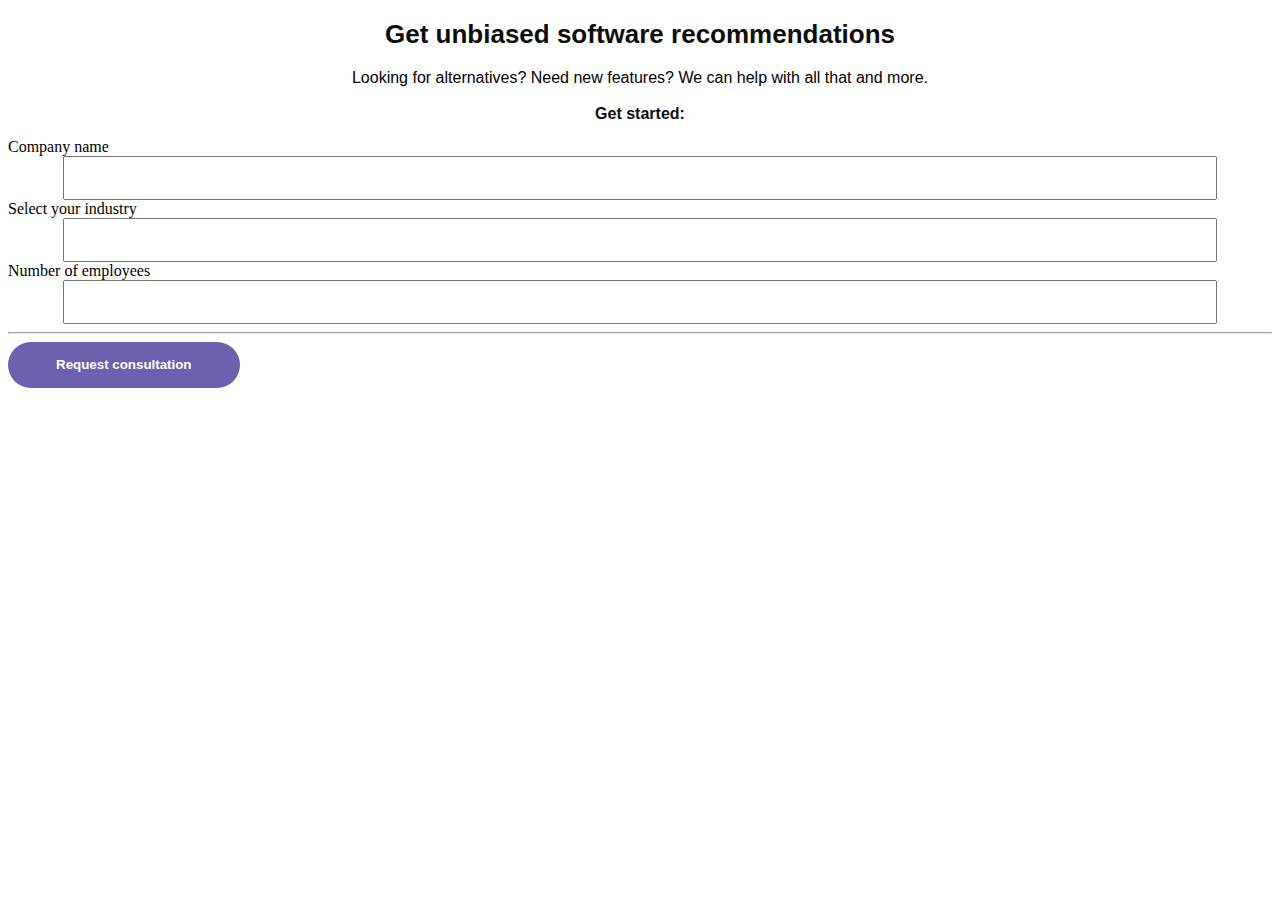
<file: index.html>
<!DOCTYPE html>
<html lang="en">
<head>
    <meta charset="UTF-8">
    <meta name="viewport" content="width=device-width, initial-scale=1.0">
    <title>A</title>
    <link rel="stylesheet" href="./style.css">
</head>
<body>
    <h1 class="test-modal-title">Get unbiased software recommendations</h1>
    <p>Looking for alternatives? Need new features? We can help with all that and more.</p>
    <h2 class="test-subheader">Get started:</h2>
    <form id="no-answer">
        Company name
        <input id="first">
        Select your industry
        <input id="industry">
        Number of employees
        <input id="employee-nums">
    </input>
    </form>
    <hr>
    <button class="test-btn">Request consultation</button>
</body>
</html>
</file>
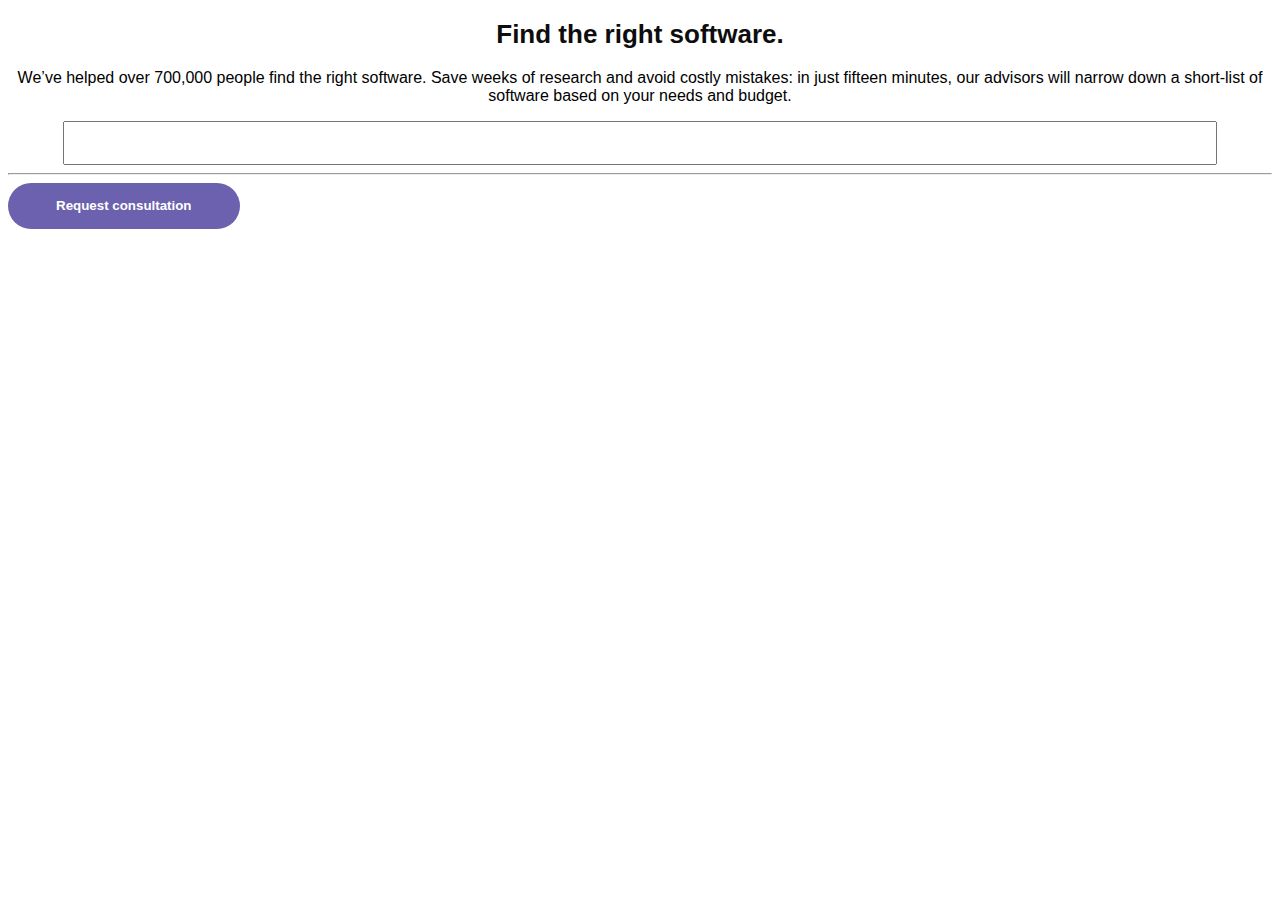
<file: no.html>
<!DOCTYPE html>
<html lang="en">
<head>
    <meta charset="UTF-8">
    <meta name="viewport" content="width=device-width, initial-scale=1.0">
    <title>Document</title>
    <link rel="stylesheet" href="./style.css">
</head>

<body>
    <h1 class="test-modal-title">Find the right software.</h1>
    <p>We’ve helped over 700,000 people find the right software. Save weeks of research and avoid costly mistakes: in just fifteen minutes, our advisors will narrow down a short-list of software based on your needs and budget.</p>
    <form id="no-answer">
        <input name="first" class=".test-form-modal">
        
    </input>
    </form>
    <hr>
    <button class="test-btn">Request consultation</button>
</body>
</html>
</file>
<file: style.css>
h1, h2, p { 
    font-family: 'Nunito Sans','Helvetica Neue Light','Helvetica Neue',Helvetica,Arial,'Lucida Grande',sans-serif;
    text-align: center;
}

.test-btn {
    font-family: 'Nunito Sans','Helvetica Neue Light','Helvetica Neue',Helvetica,Arial,'Lucida Grande',sans-serif;
    line-height: 46px;
    background: #6b61ae;
    box-shadow: none;
    border-radius: 100px;
    padding: 0 3rem;
    color: white;
    font-weight: 700;
    border: 0;
}
input, .test-form-modal {
    height: 30px;
    display: flex;
    /* flex-direction: row;
    align-items: flex-start; */
    padding: 10px 0px 0px 12px;
    margin: 0 auto;
    width: 90%
}
.test-modal-contatiner {
    position: absolute;
    max-width: 936px;
    min-height: 698px;
    left: 32px;
    top: 32px;
    background: #FFFFFF;
    box-shadow: 0px 2px 4px rgba(102, 102, 102, 0.15);
    border-radius: 8px;
}
.test-modal-title {
    font-weight: 800;
    font-size: 26px;
    line-height: 34px;
    text-align: center;
    color: #0D0D0D;
}
.test-subheader {

    font-size: 16px;
    line-height: 22px;
    text-align: center;
    color: #0D0D0D;
}
.test-arrow {
    position: static;
    width: 16px;
    height: 16px;
    transform: rotate(90deg);
    flex: none;
    order: 1;
    align-self: center;
    flex-grow: 0;
    margin: 71px 0px;
}
</file>
